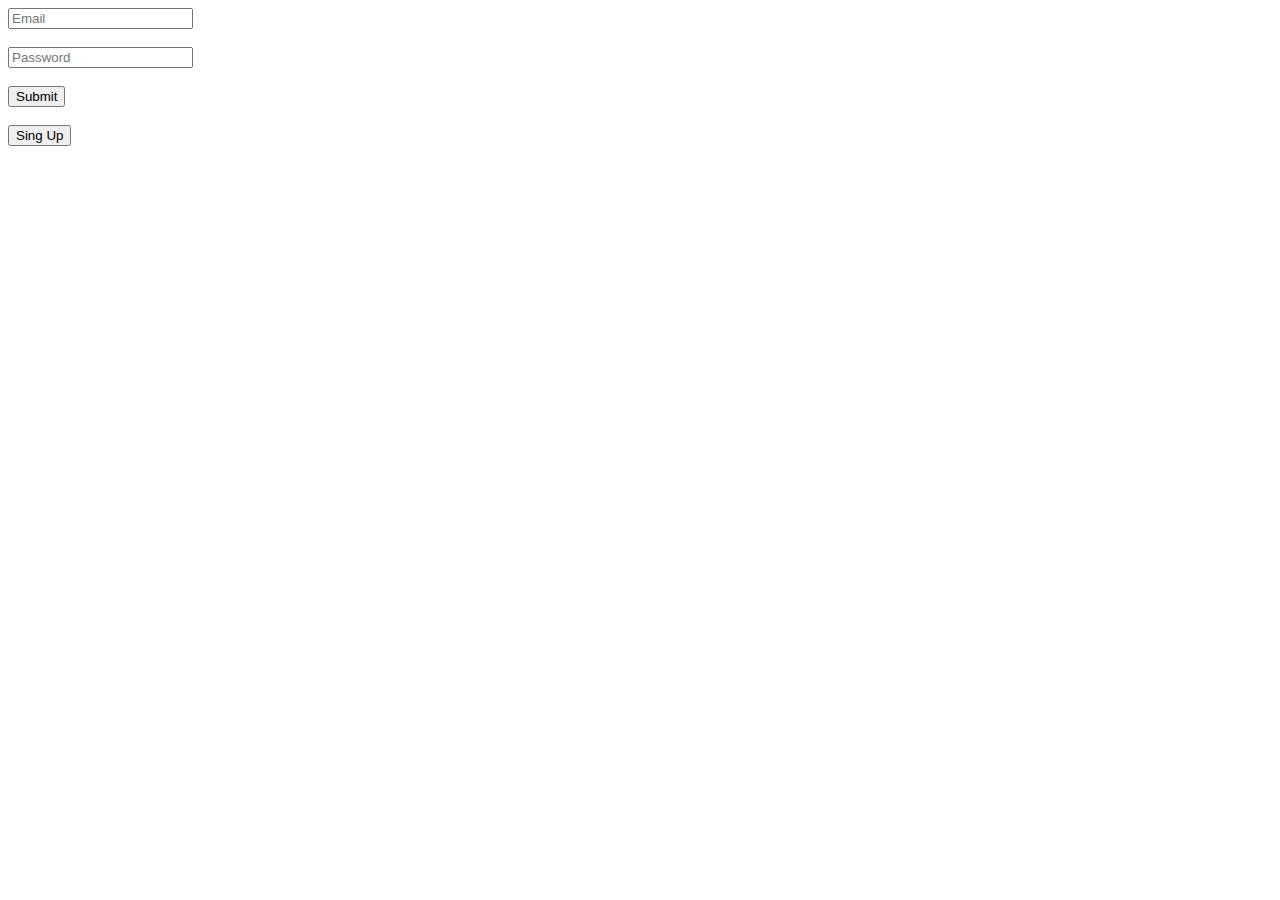
<file: Php_basic/product/login.html>
<!DOCTYPE html>
<html lang="en">
<head>
    <meta charset="UTF-8">
    <title>Login</title>
</head>
<body>
<form action="login_action.php" method="post">

    <input type="email" name="mail" placeholder="Email"><br><br>
    <input type="password" name="pass" placeholder="Password"><br><br>
    <input type="submit" name="submit" placeholder="Login"><br>



</form>
<form action="reg.html">
    <br> <button type="action">Sing Up</button>
</form>
</body>
</html>
</file>
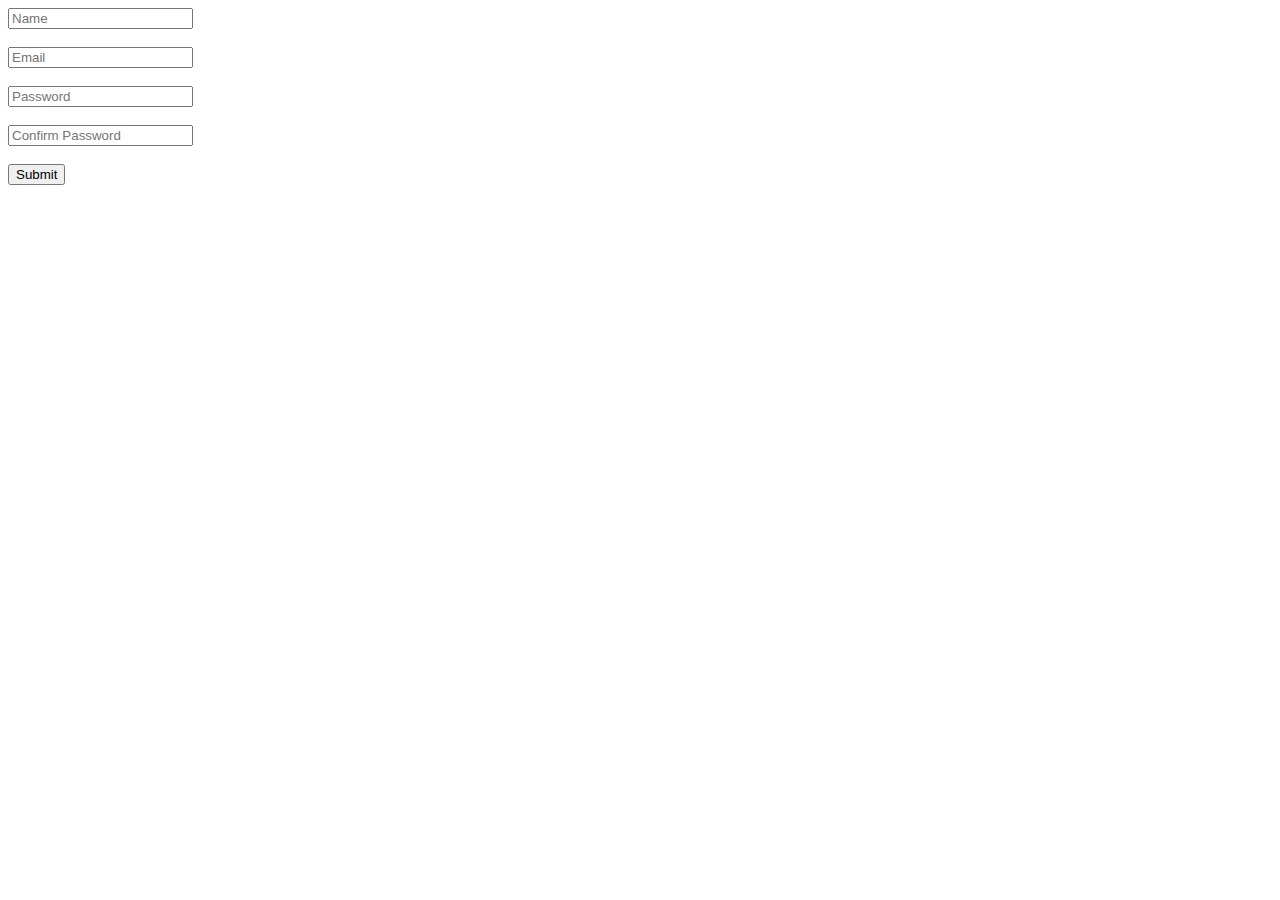
<file: Php_basic/product/reg.html>
<!DOCTYPE html>
<html lang="en">
<head>
    <meta charset="UTF-8">
    <title>Registration</title>
</head>
<body>
<form action="reg_action.php" method="post">
    <input type="text" name="name" placeholder="Name"><br><br>
    <input type="email" name="mail" placeholder="Email"><br><br>
    <input type="password" name="pass" placeholder="Password"><br><br>
    <input type="password" name="cpass" placeholder="Confirm Password"><br><br>
    <input type="submit" name="submit" placeholder="Singup">
</form>

</body>
</html>
</file>
